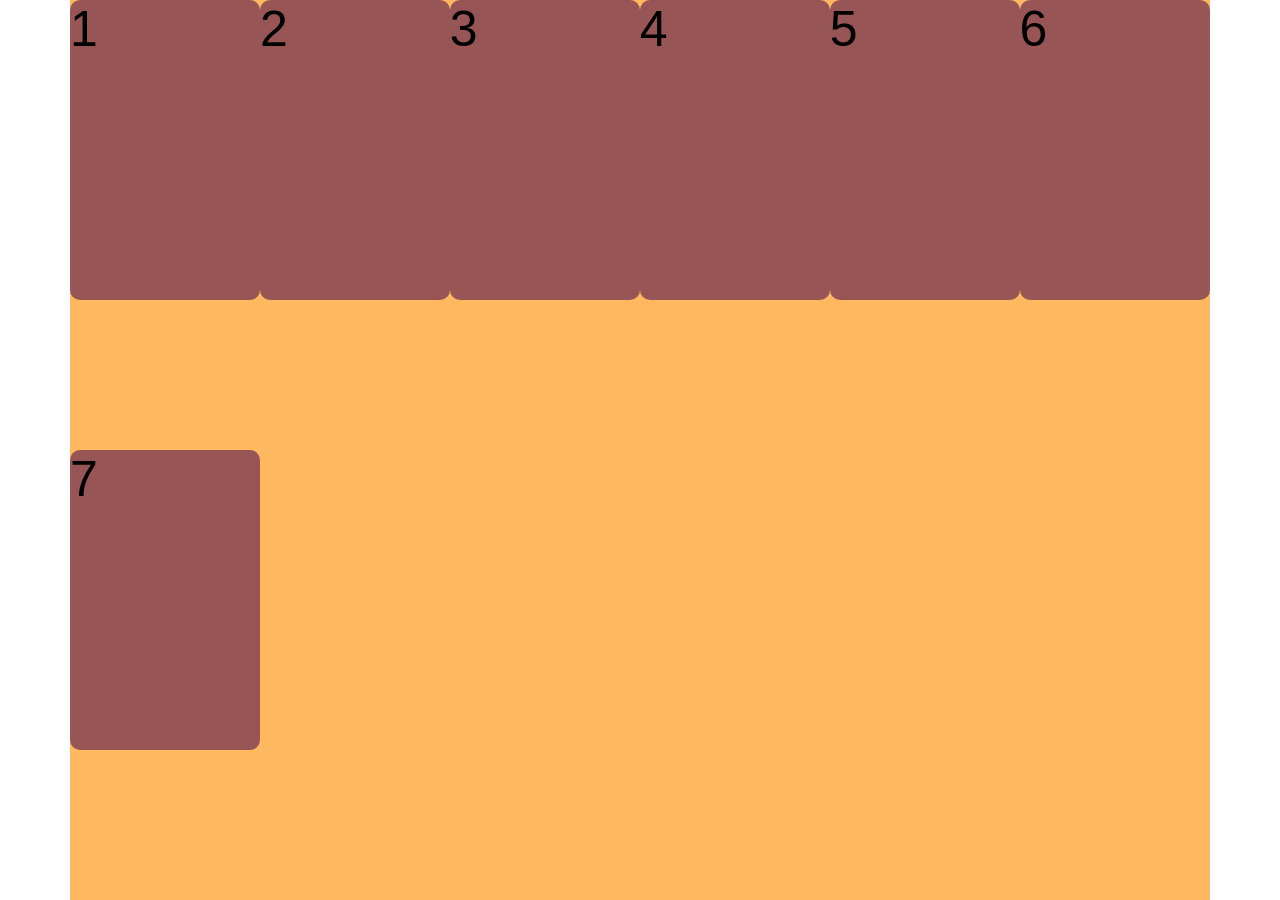
<file: day 3/index.html>
<!DOCTYPE html>
<head>
    <meta charset="UTF-8">
    <meta name="viewport" content="width=device-width, initial-scale=1.0">
    <title>day3</title>
    <link rel="stylesheet" href="style.css">
    <link rel="stylesheet" href="media.css">
</head>

<body>
    <div class="container d-flex">
        <div class="box col">1</div>
        <div class="box col">2</div>
        <div class="box col">3</div>
        <div class="box col">4</div>
        <div class="box col">5</div>
        <div class="box col">6</div>
        <div class="box col">7</div>
    </div>
</body>
</html>
</file>
<file: day 3/style.css>
*{
    margin: 0px;
    padding: 0px;
    font-family: 'Gill Sans', 'Gill Sans MT', Calibri, 'Trebuchet MS', sans-serif;
}

body{
    height: 100vh;
    width: 100%;
    box-sizing: border-box;
    display: flex;
    flex-direction: column;
    align-items: center;
}
.box{
    height: 300px;
    width: 500px;
    border-radius: 10px;
    background-color: rgb(151, 85, 85);
    font-size: 50px;
    
}
.d-flex{
    display: flex;
   
}
</file>
<file: day 3/media.css>
.container{
    width: 100%;
    height: 100vh;
    background-color: rgb(255, 184, 96);
    display: flex;
    flex-wrap: wrap;
}

@media(min-width: 576px){
    .container{
        width: 540px;

    
    }
}
@media (min-width:768px) {
    .container {
        width:720px;
    }
    .col{
        width : 50%;
    }
}

@media (min-width:992px) {
    .container {
        width:960px;
    }
    .col{
        width : 24.99%;
    }

}@media (min-width:1200px) {
    .container {
        width:1140px;
    }
    .col{
        width : 16.66%;
    }
}
</file>
